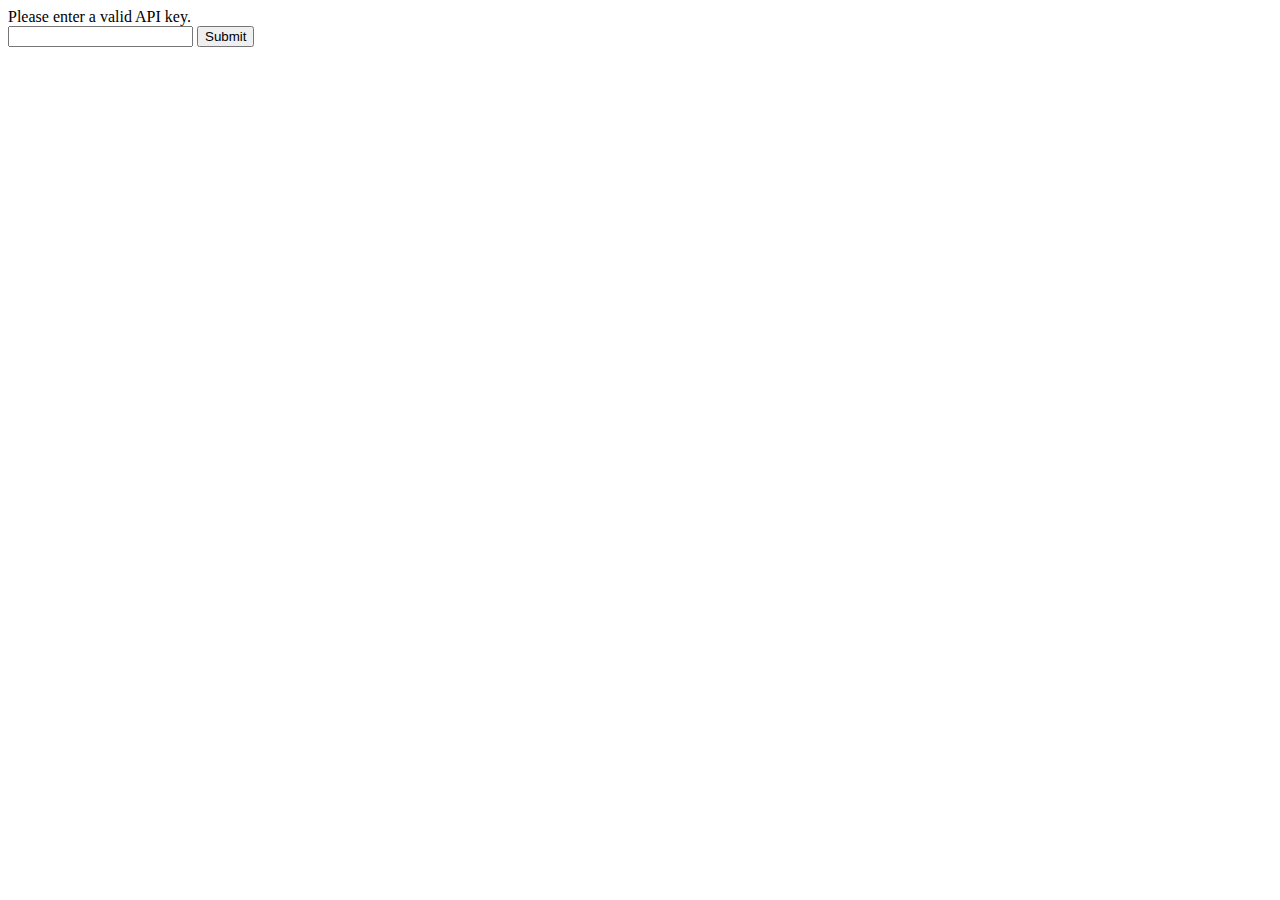
<file: index.html>
<html>
    <head>
        <meta charset="UTF-8">
        <link rel="stylesheet" href="style.css">
        <title></title>
    </head>
    <body onload="fetchContacts()">
        <div id="table">Contacts Loading...</div>
        <button id="refresh" type="button">Refresh</button>
        <button id="addContact" type="button">Add Contact</button>

        <script src="config.js"></script>
        <script>
            // Event listener for the refresh button
            document.getElementById("refresh").addEventListener('click', fetchContacts);

            // Event listener for the add contact button
            document.getElementById("addContact").addEventListener('click', addContact);

            // Function to fetch all contacts from the server
            function fetchContacts(){
                fetch(rootPath + "controller/get-contacts/")
                .then(function(response){
                    return response.json();
                })
                .then(function(data){
                    displayOuput(data);
                })
            }

            // Function to display the contacts in a table
            function displayOuput(data){
                output = `<table>
                    <tr>
                        <th>Avatar</th>
                        <th>First Name</th>
                        <th>Last Name</th>
                    </tr>                    
                `;
                for (a in data){
                    output += `
                    <tr onclick="editContact(${data[a].id})">  
                        <td><img src="${rootPath}controller/uploads/${data[a].avatar}" width="35"/></td>
                        <td><h5>${data[a].firstname}</h5></td>
                        <td><h5>${data[a].lastname}</h5></td>
                    </tr>
                    `
                }
                output += "</table>";
                document.getElementById("table").innerHTML = output;
            }

            function addContact() {
                window.open("addContacts.html", "_self"); // Redirect to the add contact page
            }

            function editContact(id) {
                window.open("editContact.html?id="+id, "_self"); // Redirect to the edit contact page
            }

        </script>
    </body>
</html>
</file>
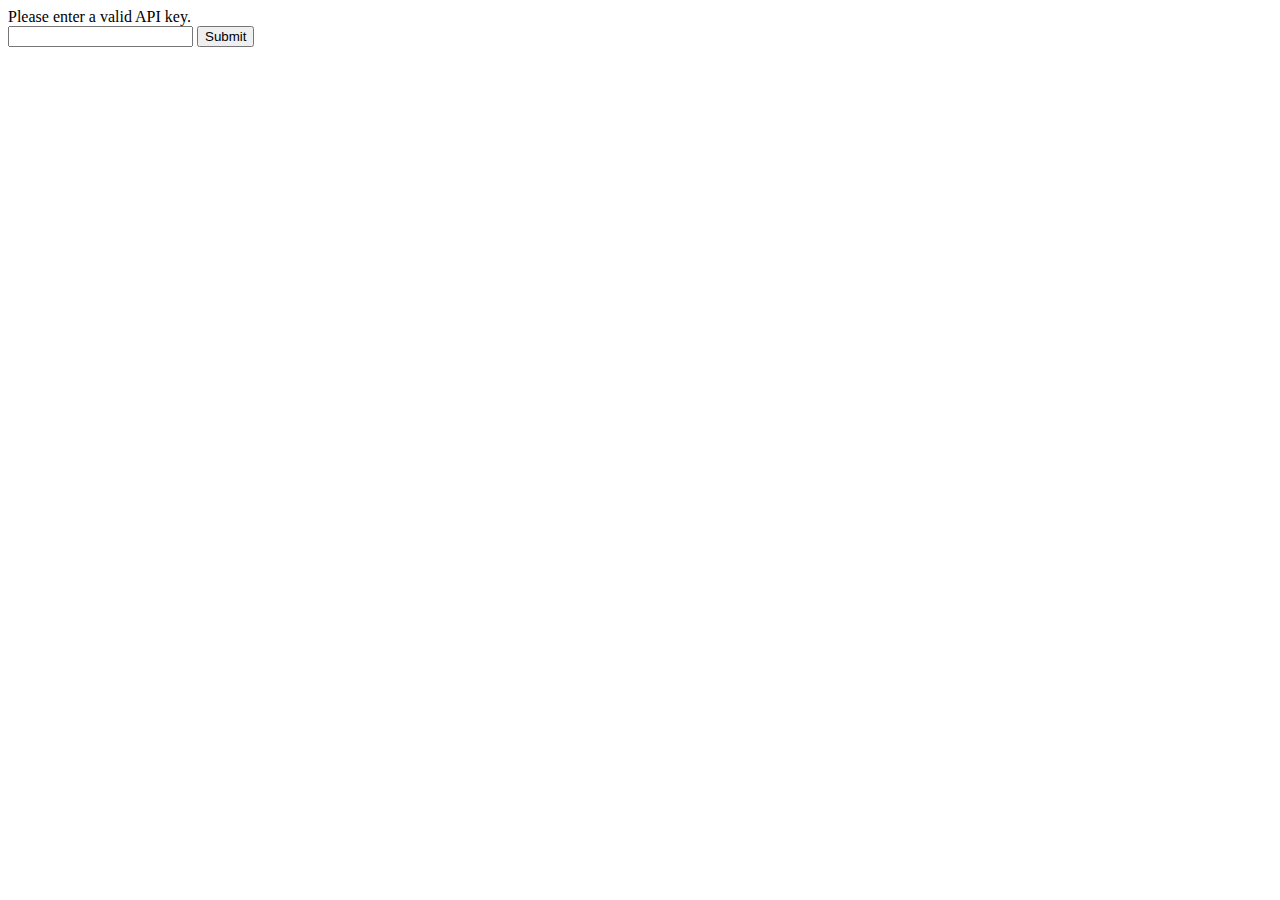
<file: add-contacts.html>
<!DOCTYPE html>
<html>
    <head>
        <meta charset="UTF-8">
        <link rel="stylesheet" href="style.css">
        <title>Add Contacts</title>
    </head>
    <body>
        <h2>Add Contacts</h2>
        </br>

        <form id="addContactForm">
            <label for="firstname">First Name:</label>
            <input type="text" id="firstname" name="firstname"></br>
            <label for="lastname">Last Name:</label>
            <input type="text" id="lastname" name="lastname"></br>
            <label for="mobile">Mobile:</label>
            <input type="text" id="mobile" name="mobile"></br>
            <label for="email">Email:</label>
            <input type="email" id="email" name="email"></br>
            <label for="avatar">Select a file</label></br>
            <input type="file" id="avatar" name="avatar"></br>
            <button type="submit" id="submitForm">Submit</button>
        </form>
        </br>
        <button id="homeLink" type="button">Back to Contacts</button>

        <script src="config.js"></script>
        <script>
            // Event listener for the submit and back to contacts buttons
            document.getElementById("submitForm").addEventListener('click', submitForm);
            document.getElementById("homeLink").addEventListener('click', homeLink);

            // Submit the form to add a new contact
            function submitForm(e) {
                e.preventDefault(); // Prevent the default form submission

                const formData = new FormData(document.querySelector('#addContactForm'));
                formData.append('apiKey', apiKey); // Append the API key to the form data

                fetch(rootPath + "controller/insert-contact/", {   //submitting the form data to the server
                    method: 'POST',
                    headers: {'Accept': 'application/json, .'},   // Accept header to format the response as JSON
                    body: formData
                })
                .then(function(response){
                    return response.text();  // returning the response as text
                })
                .then(function(data){
                    if (data == "1") {
                        alert("Contact added successfully!");  // Alert on success
                        homeLink() // Redirect to the contacts page
                    } else {
                        alert("Error: "+ data)// Alert on error
                        homeLink() // Redirect to the contacts page
                    }
                })
            }

            function homeLink() {
                window.open("index.html", "_self");  // Redirect to the contacts page
            }
        </script>
    </body>
</html>
</file>
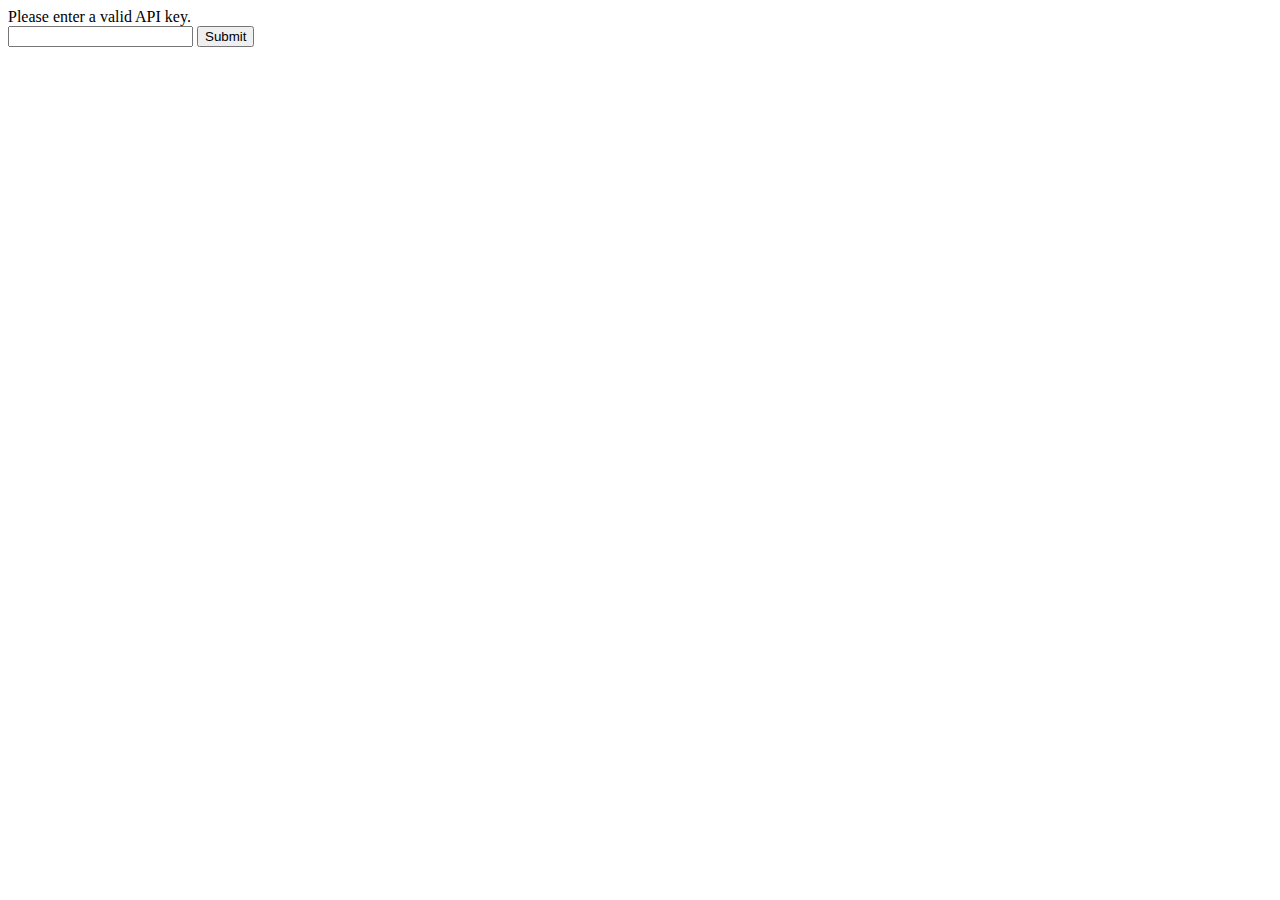
<file: edit-contact.html>
<!DOCTYPE html>
<html>
    <head>
        <meta charset="UTF-8">
        <link rel="stylesheet" href="style.css">
        <title>Add Contacts</title>
    </head>
    <body onload="fetchContact()">
        <h2>Edit/View Contact</h2>
        <br/>
        <div id="avatarPreview"></div>
        <form id="editContactForm">
            <label for="firstname">First Name:</label>
            <input type="text" id="firstname" name="firstname" readonly><br/>
            <label for="lastname">Last Name:</label>
            <input type="text" id="lastname" name="lastname" readonly><br/>
            <label for="mobile">Mobile:</label>
            <input type="text" id="mobile" name="mobile" readonly><br/>
            <label for="email">Email:</label>
            <input type="email" id="email" name="email" readonly><br/>
            <br/>
            <label for="avatar" id="avatarLabel" hidden></label><br/>
            <input type="file" id="avatar" name="avatar" hidden><br/>
            <br/>
            <button type="submit" id="submitForm" hidden>Submit</button>
        </form>
        <br/><br/>
        <button id="homeLink" type="button">Back to Contacts</button>
        <button id="editContact" type="button">Edit Contact</button>
        <button id="deleteContact" type="button">Delete Contact</button>

        <script src="config.js"></script>
        <script>
            var id = getId(); // Get the contact Id from the URL

            // Event listener for the home link button
            document.getElementById("homeLink").addEventListener('click', homeLink);

            // Event listener for the edit contact button
            document.getElementById("editContact").addEventListener('click', editContact);

            // Event listener for the submit form button
            document.getElementById("submitForm").addEventListener('click', submitForm);

            // Event listener for the delete contact button
            document.getElementById("deleteContact").addEventListener('click', deleteContact);

            function getId() {
                // Function to get the contact ID from the URL parameters
                var url = window.location.href; // Get the current URL
                var pos = url.search("=");  // Find the position of the '=' character
                var id = url.slice(pos + 1); // Extract the ID from the URL
                return id; // Return the extracted ID
            }

            function fetchContact() {
                // Function to fetch the contact details from the server
                fetch(rootPath + "controller/get-contacts/?id=" + id)
                .then(function(response) {
                    return response.json(); // Parse the response as JSON
                })
                .then(function(data) {
                    displayContact(data); // Display the contact details
                })
            }

            function homeLink() {
                window.open("index.html", "_self"); // Redirect to the contacts page
            }

            function displayContact(data) {
                // Function to display the contact details in the form
                avatarPreview = `
                    <img src="${rootPath}controller/uploads/${data[0].avatar}" width="200"/>  
                `
                // Displaying the contact details in the form fields
                document.getElementById("avatarPreview").innerHTML = avatarPreview; // Display the avatar image
                document.getElementById("firstname").value = data[0].firstname;
                document.getElementById("lastname").value = data[0].lastname;
                document.getElementById("mobile").value = data[0].mobile;
                document.getElementById("email").value = data[0].email;
            }

            function editContact() {
                // Function to enable editing of the contact details
                document.getElementById("firstname").readOnly = false;
                document.getElementById("lastname").readOnly = false;
                document.getElementById("mobile").readOnly = false;
                document.getElementById("email").readOnly = false;

                document.getElementById("avatar").hidden = false; // Show the avatar input field
                document.getElementById("avatarLabel").hidden = false; // Show the avatar label
                document.getElementById("avatarLabel").innerHTML = "Select a file"; // Set the label text
                document.getElementById("submitForm").hidden = false; // Show the submit button
            }

            function submitForm(e) {
                // Function to submit the edited contact details
                e.preventDefault(); // Prevent the default form submission
                const formData = new FormData(document.querySelector('#editContactForm')); // Get the form data
                formData.append('apiKey', apiKey); // Append the API key to the form data
                formData.append('id', id); // Append the contact ID to the form data

                fetch(rootPath + "controller/edit-contact/", {
                    method: 'POST',
                    headers: {'Accept': 'application/json, .'}, // Accept header to format the response as JSON
                    body: formData // Send the form data
                })
                .then(function(response) {
                    return response.text(); // Return the response as text
                })
                .then(function(data) {
                    if (data == "1") {
                        alert("Contact updated successfully!"); // Alert on success
                        homeLink(); // Redirect to the contacts page
                    } else {
                        alert("Error: " + data); // Alert on error
                        homeLink(); // Redirect to the contacts page
                    }
                })
            }

            function deleteContact() {
                // Function to delete the contact
                var confirmDelete = confirm("Are you sure you want to delete this contact?");

                if(confirmDelete == true){
                    fetch(rootPath +'controller/delete-contact/?id=' + id)
                    .then(function(response) {
                        return response.text(); // Return the response as text
                    })
                    .then(function(data) {
                        if (data == "1") {
                            alert("Contact deleted successfully!"); // Alert on success
                            homeLink(); // Redirect to the contacts page
                        } else {
                            alert("Error: " + data); // Alert on error
                        }
                    })
                }
            }
        </script>
    </body>
</html>
</file>
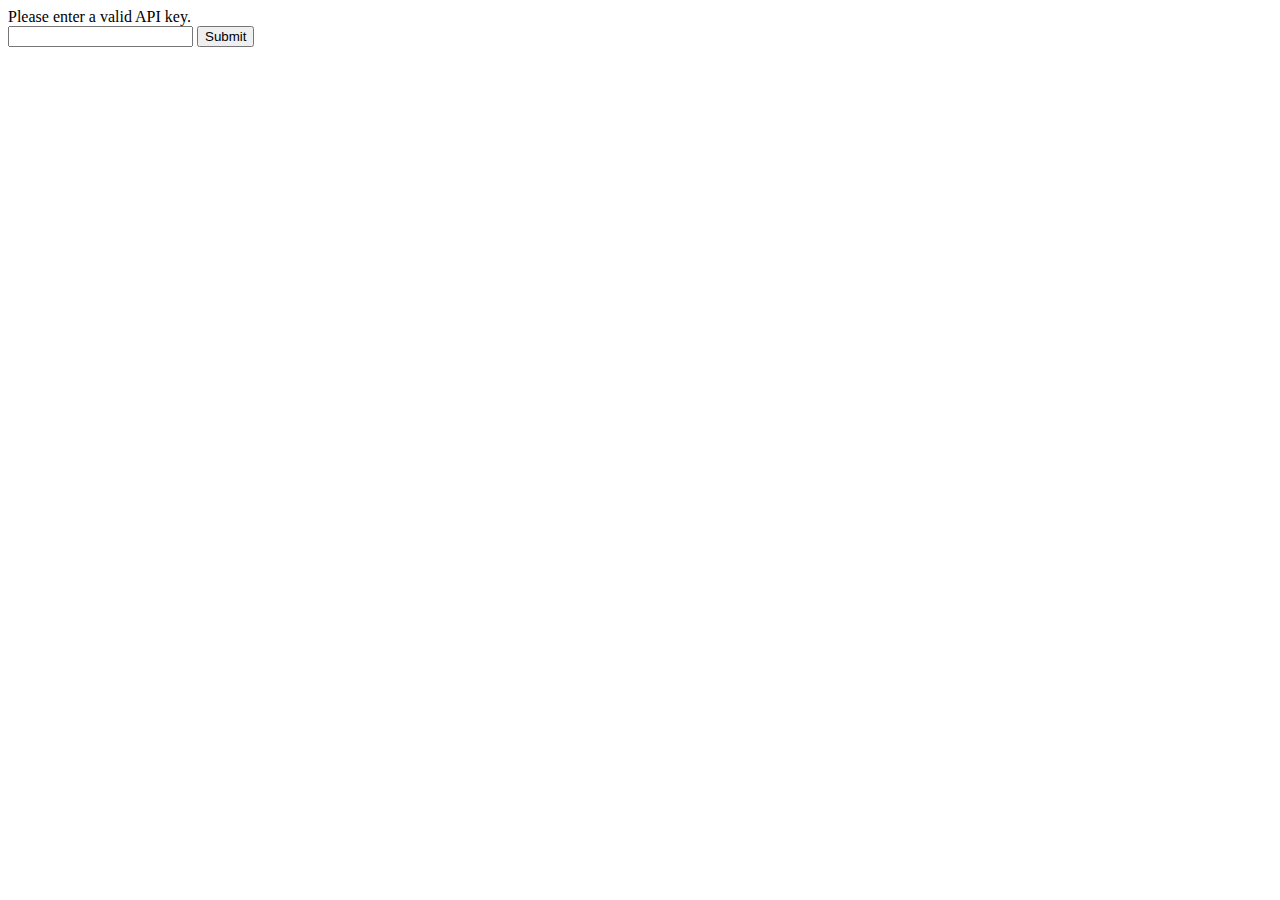
<file: enter-api-key.html>
<!DOCTYPE html>
<html>
    <head>
        <title>API Key</title>
        <meta charset="UTF-8">
        <meta name="viewport" content="width=device-width, initial-scale=1.0">
    </head>
    <body>
        <div>Please enter a valid API key.</div>
        <form>
            <input type="email" id="apiKey" name="apiKey"/>
            <button id="submitApiKey">Submit</button>
        </form>


        <script>
            let rootPath = "https://mysite.itvarsity.org/api/ContactBook/";
            document.getElementById("submitApiKey").addEventListener('click', setApiKey);

            function setApiKey(e){
                e.preventDefault();

                apiKey = document.getElementById("apiKey").value;
                fetch(rootPath + "controller/api-key/?apiKey=" + apiKey)
                        .then(function (response) {
                            return response.text();
                        })
                        .then(function (data) {

                            if (data == "1") {
                                localStorage.setItem("apiKey", apiKey);
                                window.open("index.html", "_self");
                            } else {
                                alert(data + "Invalid API key entered!");
                            }
                        })
            }
        </script>
    </body>
</html>
</file>
<file: style.css>
body {
    font-family: Arial, sans-serif;
    background-color: #f8f9fa;
    padding: 30px;
    margin: 0;
    text-align: center;
}

h2 {
    color: #333;
}

table {
    width: 100%;
    max-width: 800px;
    margin: 20px auto;
    border-collapse: collapse;
    background-color: #fff;
    box-shadow: 0 4px 10px rgba(0,0,0,0.1);
    border-radius: 10px;
    overflow: hidden;
}

th, td {
    padding: 12px 15px;
    text-align: center;
    border-bottom: 1px solid #ddd;
}

th {
    background-color: #007bff;
    color: white;
    font-weight: normal;
}

tr:hover {
    background-color: #f1f1f1;
    cursor: pointer;
}

button {
    margin: 10px 5px;
    padding: 10px 20px;
    font-size: 14px;
    border: none;
    border-radius: 6px;
    background-color: #007bff;
    color: white;
    cursor: pointer;
    transition: 0.3s;
}

button:hover {
    background-color: #0056b3;
}

#table {
    margin-top: 20px;
}

/* ========== BASE RESET ========== */
* {
    margin: 0;
    padding: 0;
    box-sizing: border-box;
    font-family: Arial, sans-serif;
    color: #333;
    background-color: #f9f9f9;
}

/* ========== PAGE LAYOUT ========== */
body {
    padding: 40px 20px;
    max-width: 500px;
    margin: auto;
    background-color: #ffffff;
    box-shadow: 0 0 10px rgba(0, 0, 0, 0.1);
    border-radius: 8px;
}

/* ========== HEADINGS ========== */
h2 {
    text-align: center;
    margin-bottom: 30px;
    color: #444;
}

/* ========== FORM STYLES ========== */
form {
    display: flex;
    flex-direction: column;
    gap: 15px;
}

label {
    font-weight: bold;
    margin-bottom: 5px;
}

input[type="text"],
input[type="email"],
input[type="file"] {
    padding: 10px;
    border: 1px solid #ccc;
    border-radius: 6px;
    background-color: #fdfdfd;
}

/* ========== BUTTONS ========== */
button {
    padding: 10px 15px;
    border: none;
    background-color: #007bff;
    color: white;
    font-weight: bold;
    border-radius: 6px;
    cursor: pointer;
    transition: background-color 0.3s ease;
}

button:hover {
    background-color: #0056b3;
}

/* ========== NAVIGATION BUTTON ========== */
#homeLink {
    margin-top: 20px;
    background-color: #28a745;
}

#homeLink:hover {
    background-color: #1e7e34;
}

/* ========== RESPONSIVE ========== */
@media (max-width: 600px) {
    body {
        padding: 20px 10px;
    }
}

/* ========== BASE RESET ========== */
* {
    margin: 0;
    padding: 0;
    box-sizing: border-box;
    font-family: Arial, sans-serif;
    color: #333;
    background-color: #f9f9f9;
}

/* ========== BASE RESET ========== */
* {
    margin: 0;
    padding: 0;
    box-sizing: border-box;
    font-family: Arial, sans-serif;
    color: #333;
    background-color: #f9f9f9;
}

/* ========== PAGE CONTAINER ========== */
body {
    padding: 40px 20px;
    max-width: 600px;
    margin: auto;
    background-color: #ffffff;
    border-radius: 8px;
    box-shadow: 0 0 10px rgba(0, 0, 0, 0.1);
}

/* ========== HEADINGS ========== */
h2 {
    text-align: center;
    margin-bottom: 30px;
    color: #444;
}

/* ========== AVATAR PREVIEW ========== */
#avatarPreview {
    display: flex;
    justify-content: center;
    margin-bottom: 20px;
}

#avatarPreview img {
    border-radius: 10px;
    border: 2px solid #ccc;
    width: 200px;
}

/* ========== FORM ========== */
form {
    display: flex;
    flex-direction: column;
    gap: 15px;
}

label {
    font-weight: bold;
    margin-bottom: 5px;
}

input[type="text"],
input[type="email"],
input[type="file"] {
    padding: 10px;
    border: 1px solid #ccc;
    border-radius: 6px;
    background-color: #fdfdfd;
}

/* ========== BUTTONS ========== */
button {
    padding: 10px 15px;
    margin-top: 10px;
    border: none;
    border-radius: 6px;
    font-weight: bold;
    cursor: pointer;
    transition: background-color 0.3s ease;
}

/* ========== INDIVIDUAL BUTTON COLORS ========== */
#homeLink {
    background-color: #6c787d;
    color: white;
}

#homeLink:hover {
    background-color: #5a6268;
}

#editContact {
    background-color: #07ffff;
    color: #212529;
}

#editContact:hover {
    background-color: #00b3e0;
}

#deleteContact {
    background-color: #35addc;
    color: white;
}

#deleteContact:hover {
    background-color: #23afc8;
}

#submitForm {
    background-color: #007bff;
    color: white;
}

#submitForm:hover {
    background-color: #0056b3;
}

/* ========== RESPONSIVE DESIGN ========== */
 (max-width: 600px) {
    body {
        padding: 20px 10px;
    }

    #avatarPreview img {
        width: 100%;
    }
}
</file>
